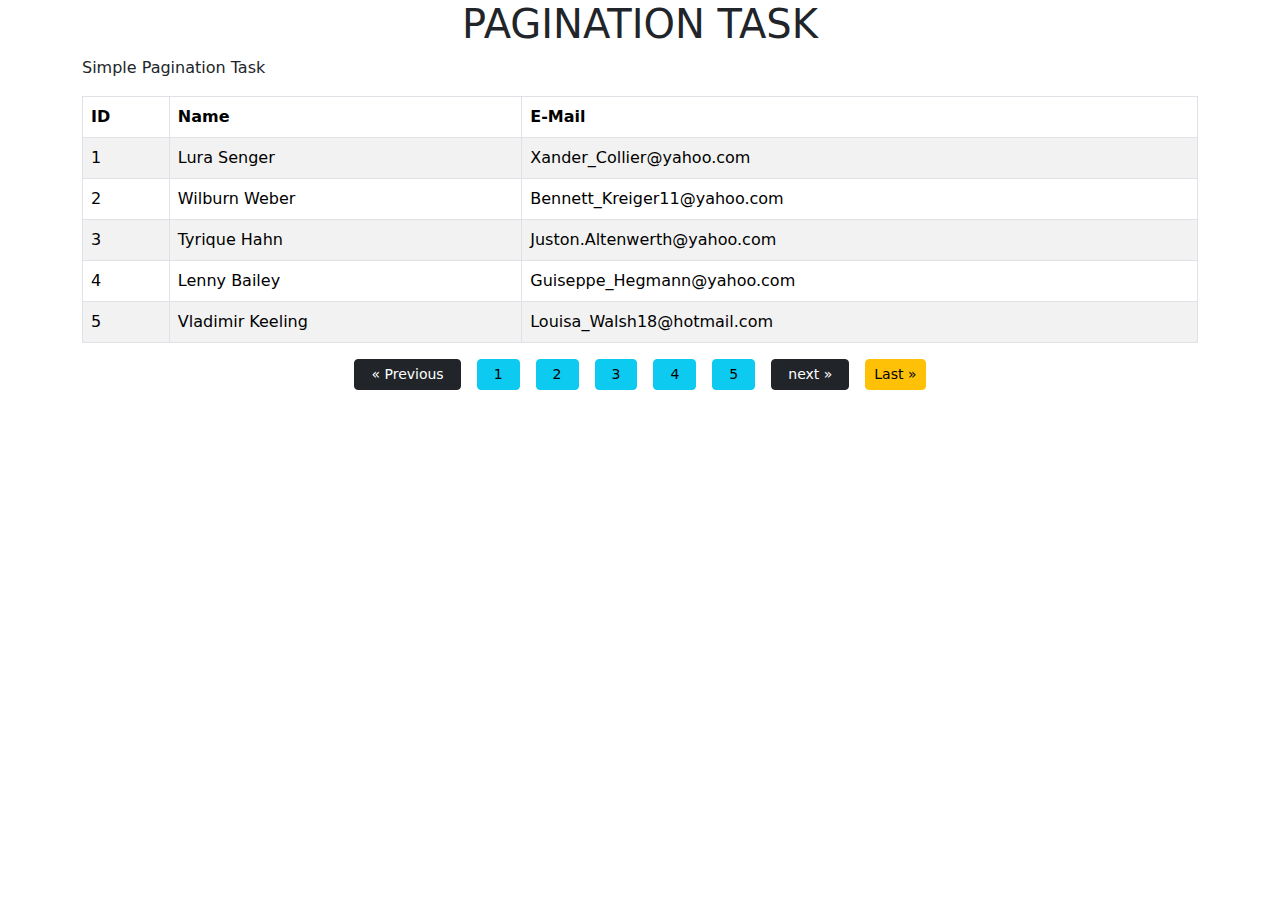
<file: index.html>
<!DOCTYPE html>
<html lang="en">
  <head>
    <meta charset="UTF-8" />
    <meta name="viewport" content="width=device-width, initial-scale=1.0" />
    <link
      rel="stylesheet"
      href="https://cdn.jsdelivr.net/npm/bootstrap@5.1.1/dist/css/bootstrap.min.css"
    />
    <title>Pagination</title>
    
  </head>
  <body>
    <script src="https://app.zenclass.in/sheets/v1/js/zen/suite/bundle.js"></script>
    <div class="container">
      <div class="row">
        <div class="col-lg-12 text-center">
          <h1 id="title">PAGINATION TASK</h1>
        </div>
        <p id="description">Simple Pagination Task</p>
      </div>
      <div class="table-responsive">
        <table id="table" class="table table-striped table-bordered">
          <thead>
            <tr>
              <th>ID</th>
              <th>Name</th>
              <th>E-Mail</th>
            </tr>
          </thead>
          <tbody id="tbody"></tbody>
        </table>
      </div>
    </div>
    <div class="d-flex justify-content-center" id="buttons"></div>

    <script src="https://ajax.googleapis.com/ajax/libs/jquery/3.4.1/jquery.min.js"></script>
    <script src="index.js"></script>
  </body>
</html>
</file>
